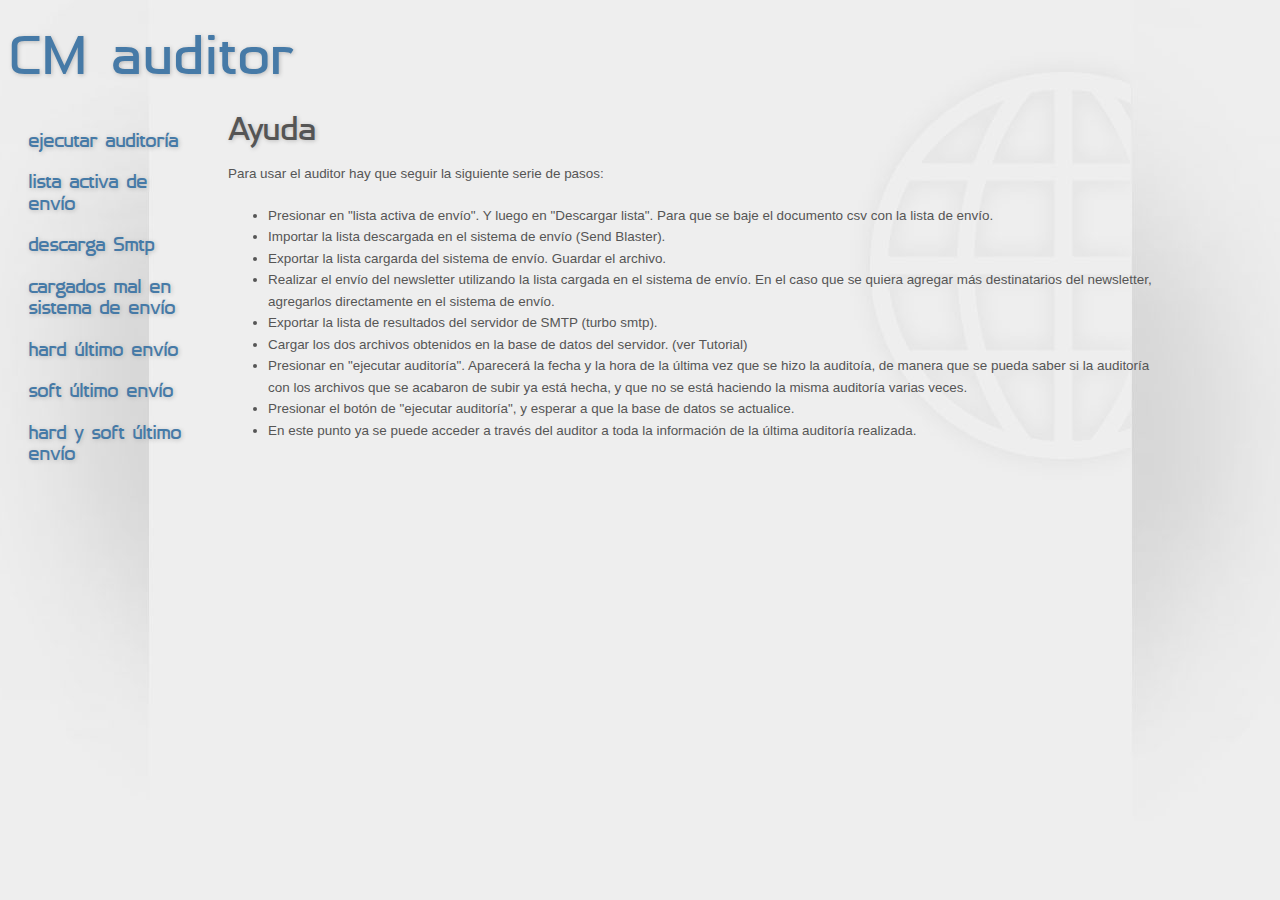
<file: index.html>
<!DOCTYPE html PUBLIC "-//W3C//DTD XHTML 1.0 Strict//EN" "http://www.w3.org/TR/xhtml1/DTD/xhtml1-strict.dtd">
<html xmlns="http://www.w3.org/1999/xhtml" lang="en" xml:lang="en">
<head>
<meta http-equiv="content-type" content="text/html; charset=utf-8">
	<meta name="description" content="Your description goes here">
		<meta name="keywords" content="your,keywords,goes,here">
			<meta name="author" content="Your Name">
				<link rel="stylesheet" type="text/css" href="basic-minimal.css"
					title="Basic Minimal" media="all">
					<title>CM auditor</title> <!-- JQuery -->
					<script
						src="//ajax.googleapis.com/ajax/libs/jquery/1.7.1/jquery.min.js"
						type="text/javascript"></script>
					<!--  	<script src="lib/jquery-1.7.1.min.js"
						type="text/javascript"></script>-->
					<script src="js/sidebar.js" type="text/javascript"></script>
</head>
<body class="light">
	<div id="wrap">
		<div id="header">
			<h1>
				<a href="index.html">CM auditor</a>
			</h1>
			<p class="slogan"></p>
		</div>

		<div id="sidebar">
			<ul>
				<li><a id="exeauditory" href="#">ejecutar auditoría</a></li>
				<li><a id="sendlist" href="#">lista activa de envío</a></li>
				<li><a id="turbosmtp" href="#">descarga Smtp</a></li>
				<li><a id="badimported" href="#">cargados mal en sistema de
						envío</a></li>
				<li><a id="hardlast" href="#">hard último envío</a></li>
				<li><a id="softlast" href="#">soft último envío</a></li>
				<li><a id="hardsoftgraph" href="#">hard y soft último envío</a></li>
			</ul>
		</div>

		<div id="content">
			<h2>Ayuda</h2>
			<div id="download_button"></div>
			<div id="contentmain">
				<p>
					Para usar el auditor hay que seguir la siguiente serie de pasos:
					<ul>
						<li>Presionar en "lista activa de envío". Y luego en
							"Descargar lista". Para que se baje el documento csv con la lista
							de envío.</li>
						<li>Importar la lista descargada en el sistema de envío (Send
							Blaster).</li>
						<li>Exportar la lista cargarda del sistema de envío. Guardar
							el archivo.</li>
						<li>Realizar el envío del newsletter utilizando la lista
							cargada en el sistema de envío. En el caso que se quiera agregar
							más destinatarios del newsletter, agregarlos directamente en el
							sistema de envío.</li>
						<li>Exportar la lista de resultados del servidor de SMTP
							(turbo smtp).</li>
						<li>Cargar los dos archivos obtenidos en la base de datos del
							servidor. (ver Tutorial)</li>
						<li>Presionar en "ejecutar auditoría". Aparecerá la fecha y
							la hora de la última vez que se hizo la audito&iacute;a, de
							manera que se pueda saber si la auditoría con los archivos que se
							acabaron de subir ya está hecha, y que no se está haciendo la
							misma auditoría varias veces.</li>
						<li>Presionar el bot&oacute;n de "ejecutar auditor&iacute;a",
							y esperar a que la base de datos se actualice.</li>
						<li>En este punto ya se puede acceder a través del auditor a
							toda la información de la última auditoría realizada.</li>

					</ul>


				</p>
			</div>
		</div>

		<div id="footer">
			<p>
				</a> </a>
			</p>
		</div>
	</div>
</body>
</html>
</file>
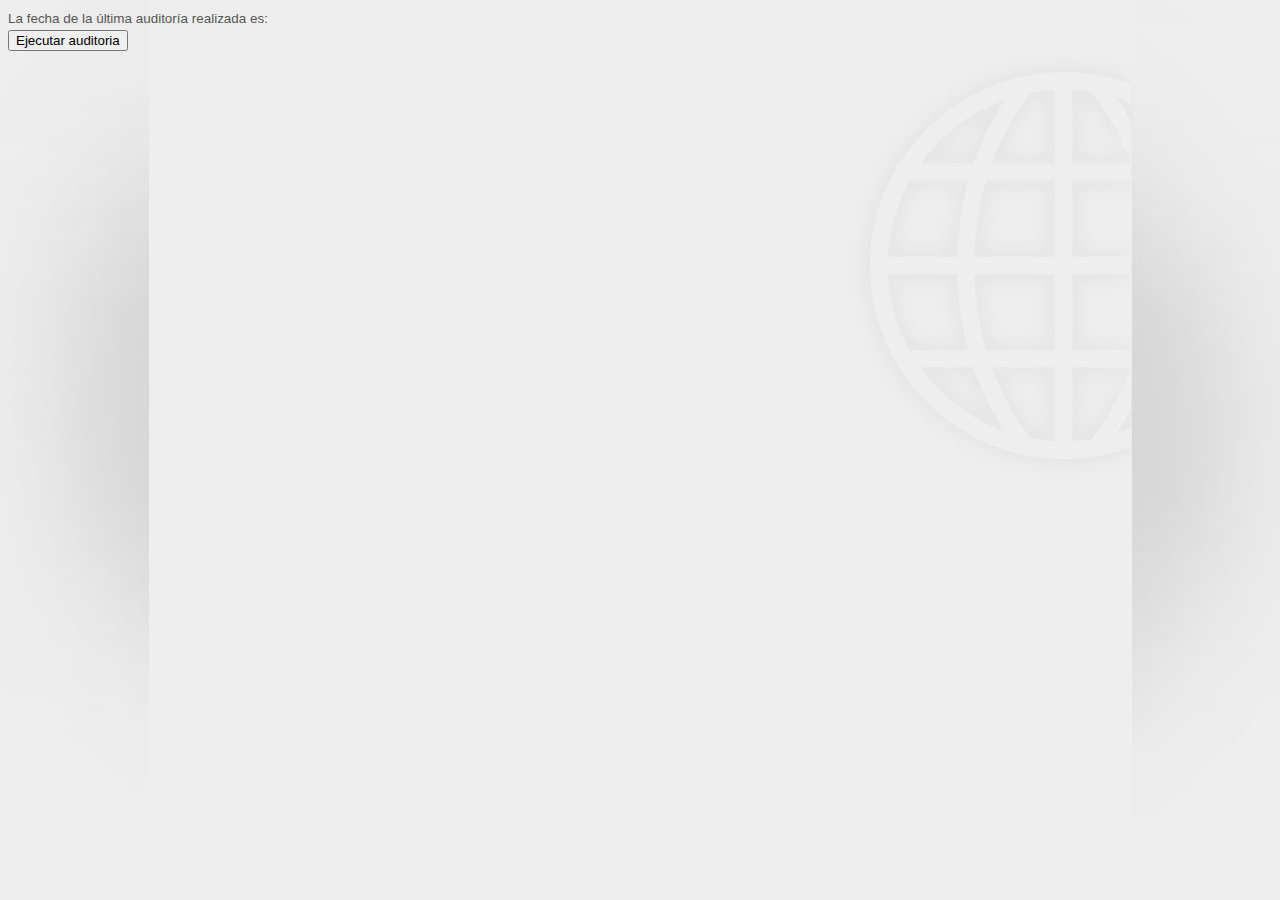
<file: auditory.html>
<html>
<head>
<link rel="stylesheet" type="text/css" href="basic-minimal.css"
	title="Basic Minimal" media="all">
<script>
	$(document).ready(
			function() {
				$("#date").load("php/showlastlogdate.php");

				$("#test").click(
						function() {
							$("#content h2").html("Auditor&iacute;a ejecutada");
							$("#contentmain").empty().html(
									'<img id="loader" src="images/loader.gif" alt="" />');
							$("#contentmain").load("php/exeauditory.php");

						});
			});
</script>

</head>
<body>
	<div>
		La fecha de la &uacute;ltima auditor&iacute;a realizada es:
		<div id="date"></div>
	</div>
	<button id="test">Ejecutar auditoria</button>


</body>
</html>
</file>
<file: basic-minimal.css>
/*
Original design: Basic Minimal (v1.0 - Mar 02, 2011) - A free xhtml/css website template by Andreas Viklund.
For more information, see http://andreasviklund.com/templates/basic-minimal/
*/

@font-face {
	font-family: 'DesignationRegular';
	src: url('designation-webfont.eot');
	src: local('☺'), url('designation-webfont.woff') format('woff'), url('designation-webfont.ttf') format('truetype'), url('designation-webfont.svg#webfont2gQKTcGt') format('svg');
	font-weight: normal;
	font-style: normal;
}

body {background:#eee url(images/background.jpg) top center no-repeat; color:#555; font:84% Tahoma,Verdana,sans-serif; line-height:1.6em;}
p {margin:0 0 20px 0;}
p.slogan {font-size:1.4em;padding:15px 0 15px 40px;}
a {color:#467aa7; text-decoration:none;}
a:hover {color:#333; text-decoration:none;}
p.slogan,h1,h2,h3,#sidebar li a {font-family:'DesignationRegular', Tahoma, sans-serif; letter-spacing:-1px; font-weight:400; text-shadow:1px 1px 4px #bbb;}
h1 {font-size:4em; padding:30px 0 0 0; margin:0;}
h2 {font-size:2.4em; margin:0 0 20px 0;}
h3 {font-size:1.8em;}
img.alignleft {display:inline; float:left; margin:5px 25px 5px 0;}
img.alignright {float:right; margin:5px 0 5px 25px;}
img.aligncenter {display:block; margin:10px auto;}
hr.clear {visibility:hidden;clear:both;}

#wrap {width:1380px; margin:20px auto; padding:0;}
#contentmain{width:940px;}
//#header {width:680px; margin:0 0 30px 20px; height:120px; padding-left:200px; background:transparent url(images/logo.jpg) top left no-repeat;}
#content {width:460px; margin-left:220px;}
#content .meta {padding:10px; text-align:right; text-transform:uppercase; font-size:0.8em; line-height:1.4em;}

#sidebar {padding:0; float:left; width:200px;}
#sidebar ul {margin:0 0 20px 0; padding:0;}
#sidebar li {list-style:none; padding:0; margin:0;}    
#sidebar li a {display:block; padding:10px 20px; text-decoration:none; font-family:'DesignationRegular', Tahoma, sans-serif; font-size:1.4em;}
#sidebar li a.current {color:#333;}
#sidebar li a:hover {color:#333;}
#sidebar h2 {font-size:1.8em; margin:0 0 12px 0; padding:0 0 3px 0;}

#footer {width:680px; clear:both; margin:20px 0 20px 20px; color:#777; font-size:0.9em;}
#footer p {margin:0; padding:0;}
#footer a {color:#777;}

/*mine for loader*/
#loader {
	position: relative;
	top: 200px;
	left: 450px;
}
</file>
